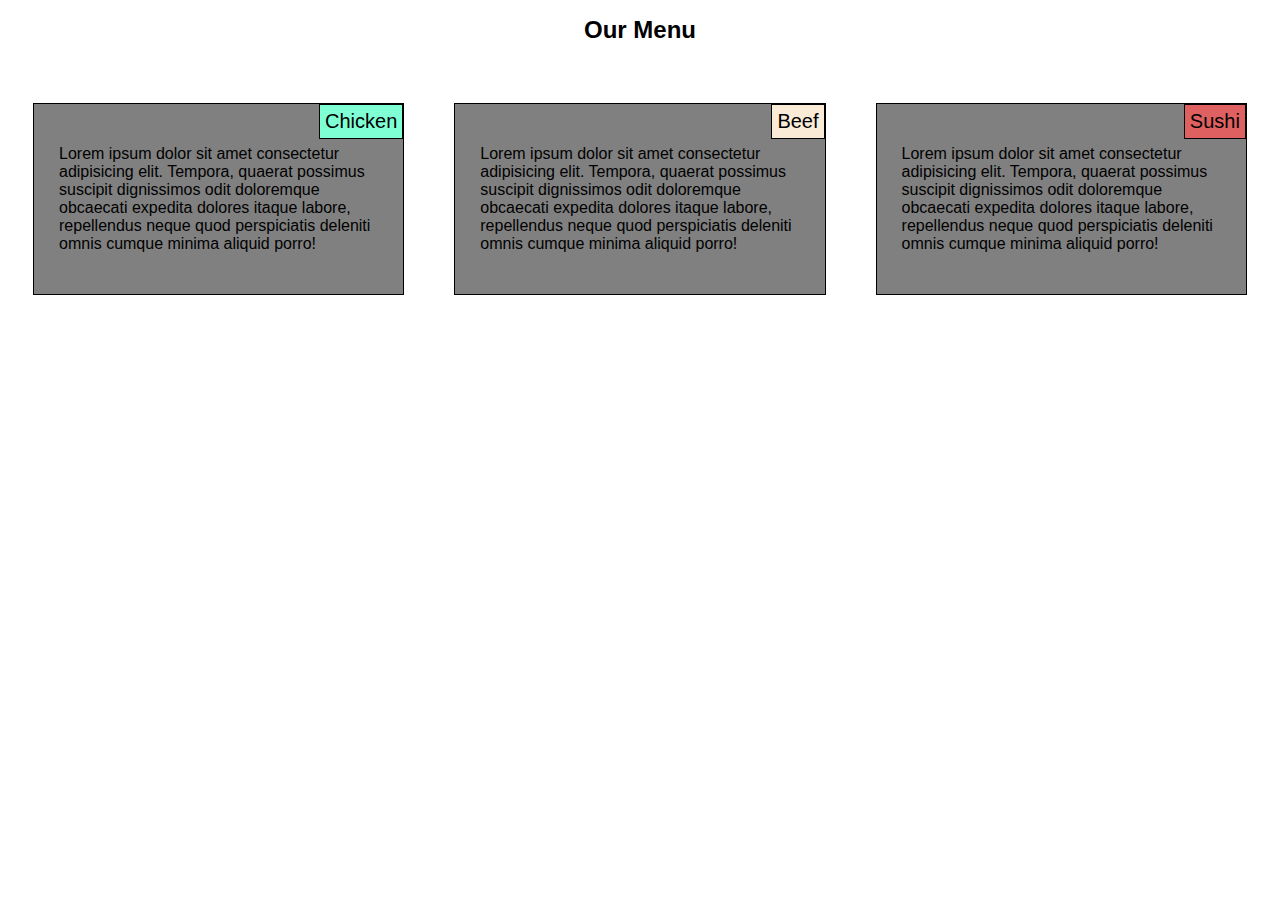
<file: mod2_sol/index.html>
<!DOCTYPE html>
<html>

<head>
    <meta charset="utf-8">
    <meta name="viewport" content="width=device-width, initial-scale=1">
    <title>Assignment Solution for Module 2</title>
    <link rel="stylesheet" href="css/styles.css">
</head>

<body>
    <h1>Our Menu</h1>
    <br>
    <div class="row">
        <div class="col-lg-4 col-md-6 col-sl-12">
            <div class="food-type">
                <div class="section-title chicken">Chicken</div>
                <p class="food-text">Lorem ipsum dolor sit amet consectetur adipisicing elit. Tempora, quaerat possimus suscipit
                    dignissimos odit doloremque obcaecati expedita dolores itaque labore, repellendus neque quod
                    perspiciatis deleniti omnis cumque minima aliquid porro!</p>
            </div>
        </div>
        <div class="col-lg-4 col-md-6 col-sl-12">
            <div class="food-type">
                <div class="section-title beef">Beef</div>
                <p class="food-text">Lorem ipsum dolor sit amet consectetur adipisicing elit. Tempora, quaerat possimus suscipit
                    dignissimos odit doloremque obcaecati expedita dolores itaque labore, repellendus neque quod
                    perspiciatis deleniti omnis cumque minima aliquid porro!</p>
            </div>
        </div>
        <div class="col-lg-4 col-md-12 col-sl-12">
            <div class="food-type">
                <div class="section-title sushi">Sushi</div>
                <p class="food-text">Lorem ipsum dolor sit amet consectetur adipisicing elit. Tempora, quaerat possimus suscipit
                    dignissimos odit doloremque obcaecati expedita dolores itaque labore, repellendus neque quod
                    perspiciatis deleniti omnis cumque minima aliquid porro!</p>
            </div>
        </div>
    </div>

</body>

</html>
</file>
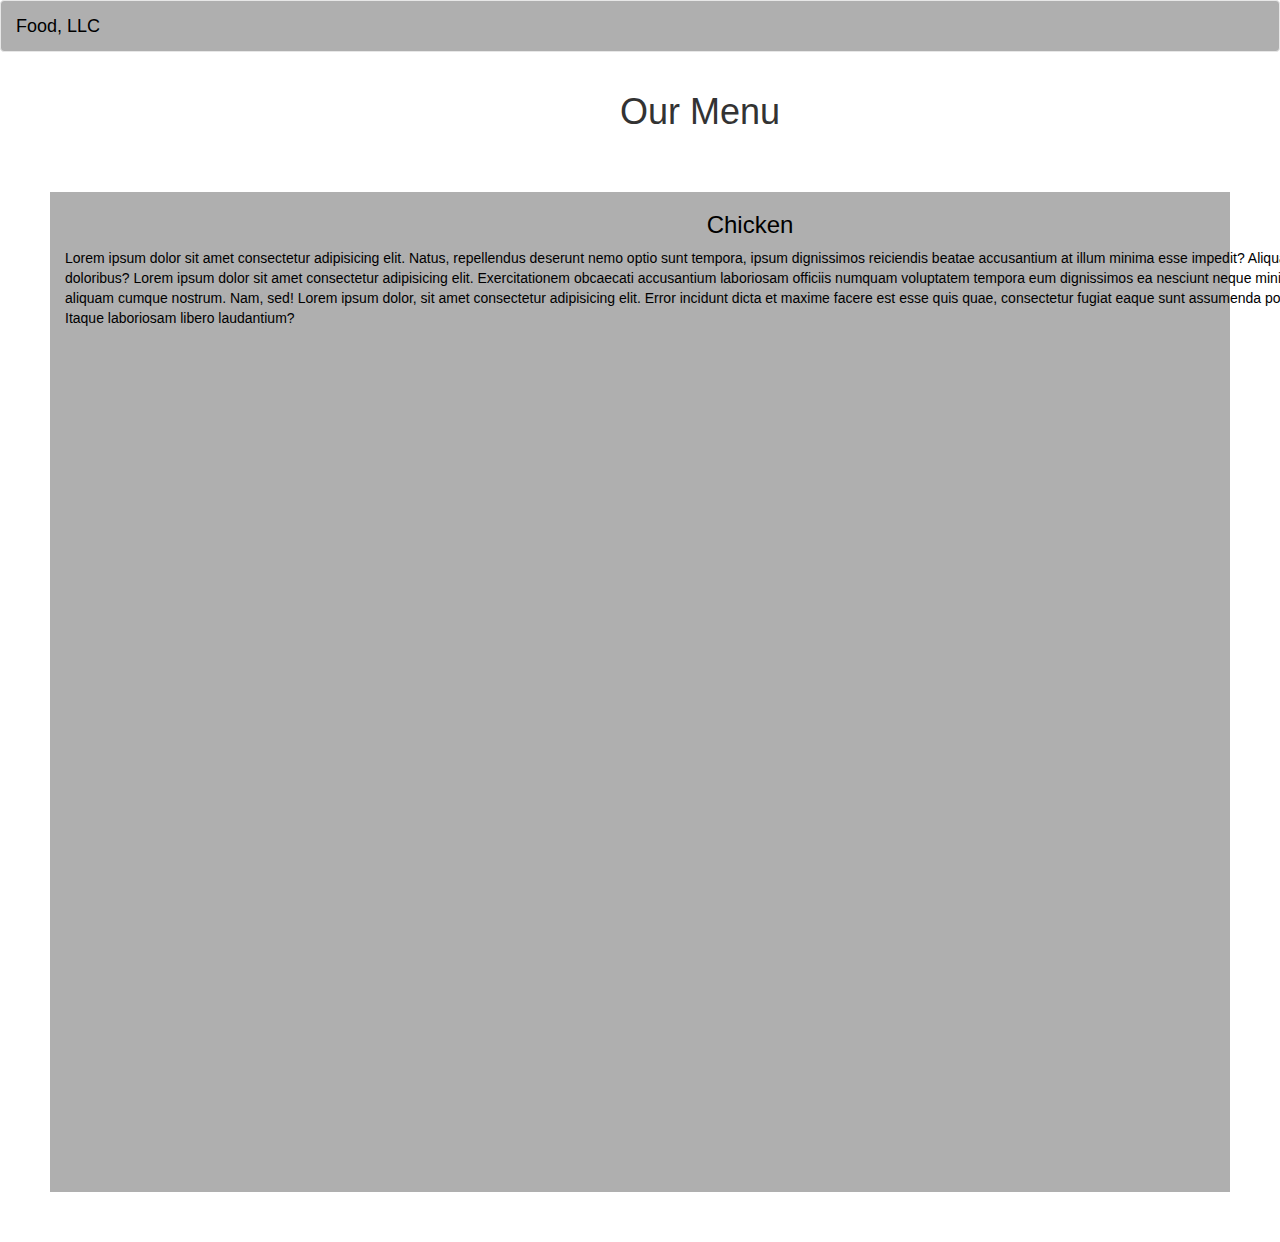
<file: mod3_sol/index.html>
<!DOCTYPE html>
<html lang="en">

<head>
    <meta charset="UTF-8">
    <meta name="viewport" content="width=device-width, initial-scale=1.0">
    <link rel="stylesheet" href="css/bootstrap.css">
    <link rel="stylesheet" href="css/styles.css">
    <title>Assignment Solution for Module 3</title>
</head>

<body>
    <!-- Navbar -->
    <nav class="navbar navbar-default">
        <div class="container-fluid">
            <!-- Mobile Menu Button -->
            <div class="navbar-header">
                <button type="button" class="navbar-toggle collapsed" data-toggle="collapse"
                    data-target="#navbar-collapse">
                    <span class="sr-only">Toggle navigation</span>
                    <span class="icon-bar"></span>
                    <span class="icon-bar"></span>
                    <span class="icon-bar"></span>
                </button>
                <a class="navbar-brand" href="#">Food, LLC</a>
            </div>

            <!-- Mobile Menu -->
            <div class="collapse navbar-collapse" id="navbar-collapse">
                <ul class="nav navbar-nav navbar-right">
                    <!-- Add mobile menu items here -->
                    <li><a href="#">Chicken</a></li>
                    <li><hr class="dropdown-divider"></li>
                    <li><a href="#">Beef</a></li>
                    <li><hr class="dropdown-divider"></li>
                    <li><a href="#">Sushi</a></li>
                </ul>
            </div>
        </div>
    </nav>


    <div class="container text-center">
        <h1 class="text-center">Our Menu</h1>
    </div>


    <section class="bg-primary">
        <div class="container">
            <div class="row">
                <div class="col-md-12 col-sm-12 col-xs-12 p-md-0">
                    <h3 class="text-center">Chicken</h3>
                    <p>Lorem ipsum dolor sit amet consectetur adipisicing elit. Natus, repellendus deserunt nemo optio
                        sunt tempora, ipsum dignissimos reiciendis beatae accusantium at illum minima esse impedit?
                        Aliquam at ullam veniam doloribus? Lorem ipsum dolor sit amet consectetur adipisicing elit.
                        Exercitationem obcaecati accusantium laboriosam officiis numquam voluptatem tempora eum
                        dignissimos ea nesciunt neque minima culpa deserunt quo, aliquam cumque nostrum. Nam, sed! Lorem
                        ipsum dolor, sit amet consectetur adipisicing elit. Error incidunt dicta et maxime facere est
                        esse quis quae, consectetur fugiat eaque sunt assumenda porro cumque ipsum? Itaque laboriosam
                        libero laudantium?</p>
                </div>
            </div>
        </div>
    </section>
    <script src="https://ajax.googleapis.com/ajax/libs/jquery/1.12.4/jquery.min.js"></script>
    <script src="https://maxcdn.bootstrapcdn.com/bootstrap/3.3.7/js/bootstrap.min.js"></script>
</body>

</html>
</file>
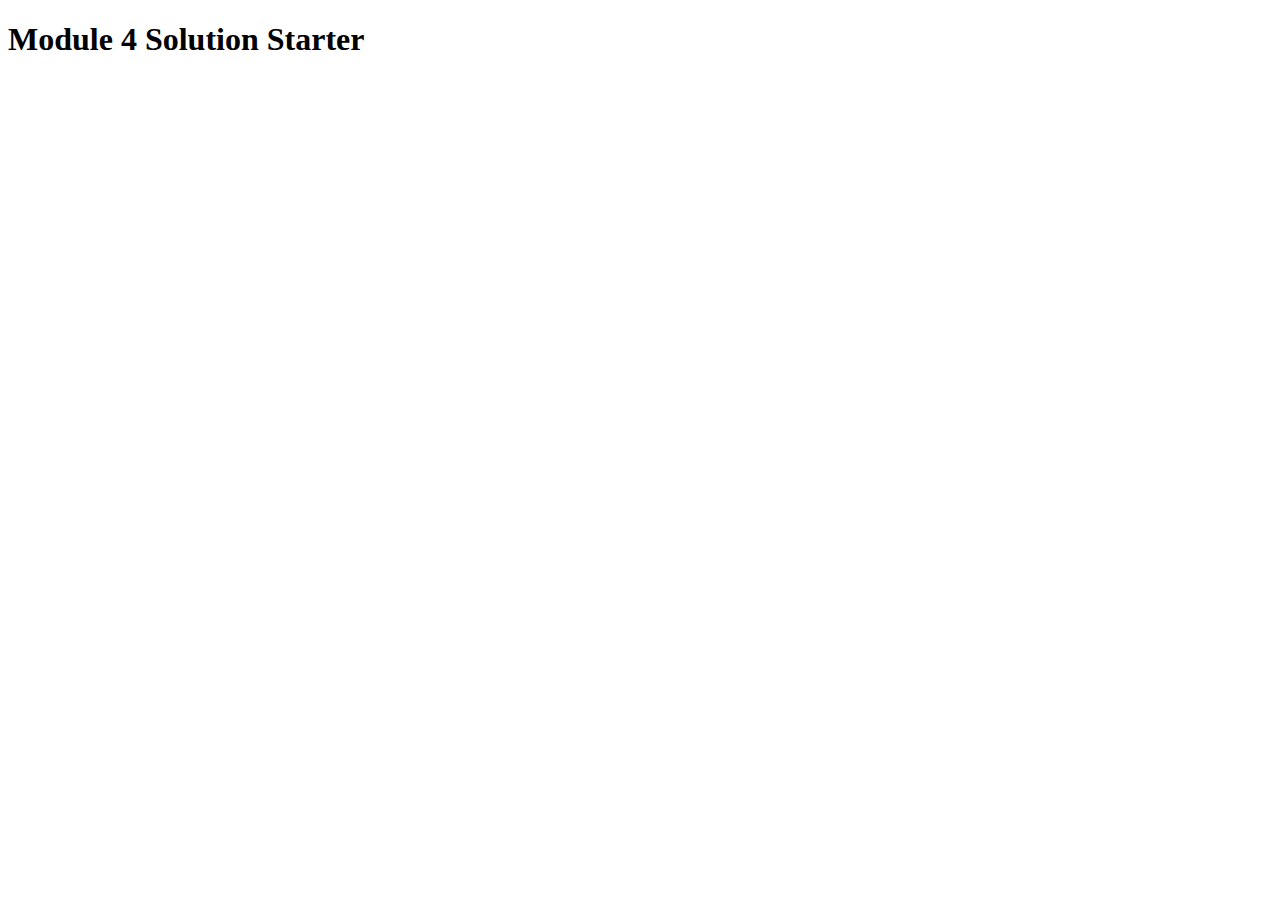
<file: mod4_sol/index.html>
<!DOCTYPE html>
<html>
<head>
  <meta charset="utf-8">
  <title>Module 4 Solution Starter</title>
  <script src="SpeakHello.js"></script>
  <script src="SpeakGoodBye.js"></script>
  <script src="script.js"></script>
</head>
<body>
  <h1>Module 4 Solution Starter</h1>
</body>
</html>
</file>
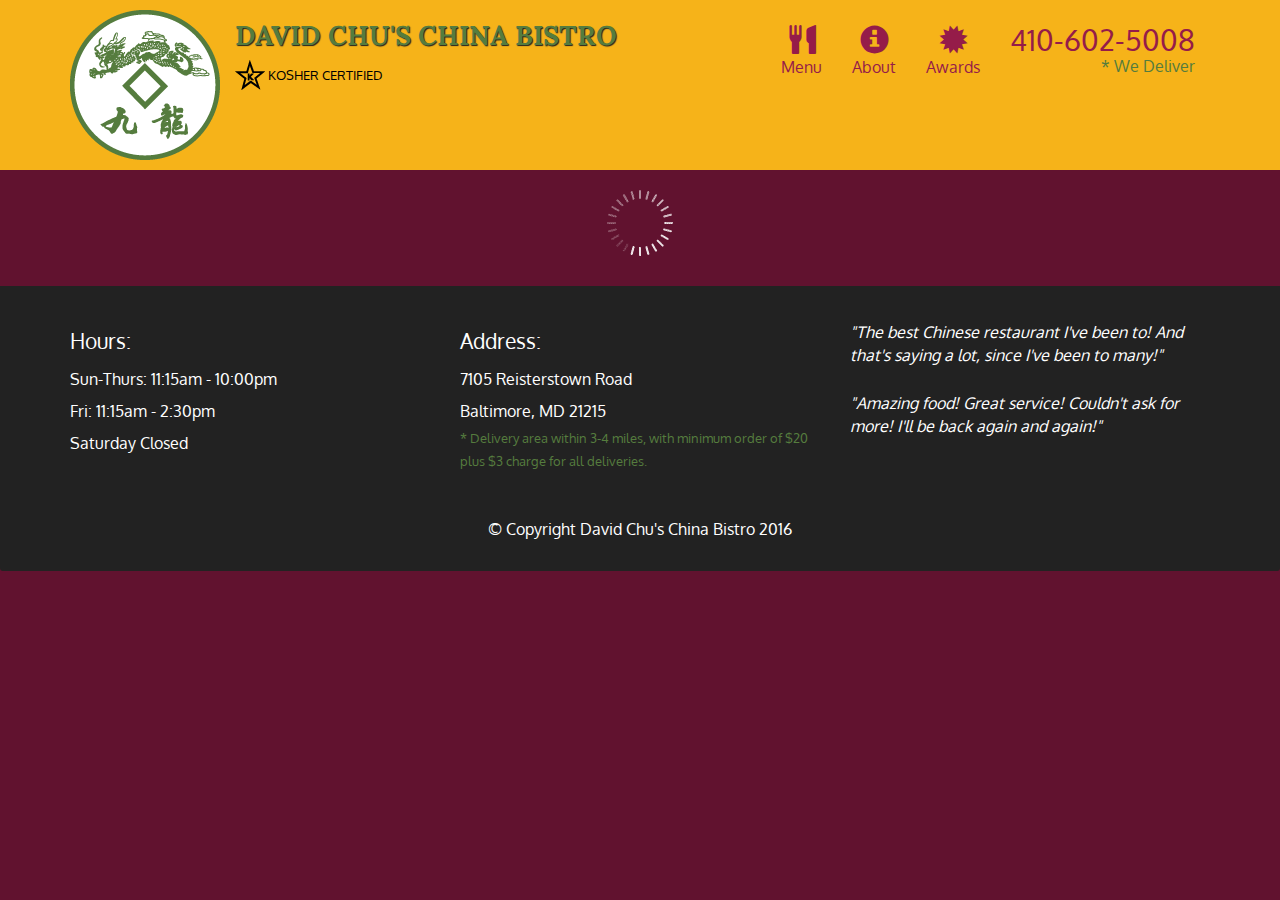
<file: mod5_sol/index.html>
<!doctype html>
<html lang="en">
  <head>
    <meta charset="utf-8">
    <meta http-equiv="X-UA-Compatible" content="IE=edge">
    <meta name="viewport" content="width=device-width, initial-scale=1">
    <title>David Chu's China Bistro</title>
    <link rel="stylesheet" href="css/bootstrap.min.css">
    <link rel="stylesheet" href="css/styles.css">
    <link href='https://fonts.googleapis.com/css?family=Oxygen:400,300,700' rel='stylesheet' type='text/css'>
    <link href='https://fonts.googleapis.com/css?family=Lora' rel='stylesheet' type='text/css'>
  </head>
<body>
  <header>
    <nav id="header-nav" class="navbar navbar-default">
      <div class="container">
        <div class="navbar-header">
          <a href="index.html" class="pull-left visible-md visible-lg">
            <div id="logo-img" alt="Logo image"></div>
          </a>

          <div class="navbar-brand">
            <a href="index.html"><h1>David Chu's China Bistro</h1></a>
            <p>
              <img src="images/star-k-logo.png" alt="Kosher certification">
              <span>Kosher Certified</span>
            </p>
          </div>

          <button id="navbarToggle" type="button" class="navbar-toggle collapsed" data-toggle="collapse" data-target="#collapsable-nav" aria-expanded="false">
            <span class="sr-only">Toggle navigation</span>
            <span class="icon-bar"></span>
            <span class="icon-bar"></span>
            <span class="icon-bar"></span>
          </button>
        </div>
        
        <div id="collapsable-nav" class="collapse navbar-collapse">
           <ul id="nav-list" class="nav navbar-nav navbar-right">
            <li id="navHomeButton" class="visible-xs active">
              <a href="index.html">
                <span class="glyphicon glyphicon-home"></span> Home</a>
            </li>
            <li id="navMenuButton">
              <a href="#" onclick="$dc.loadMenuCategories();">
                <span class="glyphicon glyphicon-cutlery"></span><br class="hidden-xs"> Menu</a>
            </li>
            <li>
              <a href="#">
                <span class="glyphicon glyphicon-info-sign"></span><br class="hidden-xs"> About</a>
            </li>
            <li>
              <a href="#">
                <span class="glyphicon glyphicon-certificate"></span><br class="hidden-xs"> Awards</a>
            </li>
            <li id="phone" class="hidden-xs">
              <a href="tel:410-602-5008">
                <span>410-602-5008</span></a><div>* We Deliver</div>
            </li>
          </ul><!-- #nav-list -->
        </div><!-- .collapse .navbar-collapse -->
      </div><!-- .container -->
    </nav><!-- #header-nav -->
  </header>

  <div id="call-btn" class="visible-xs">
    <a class="btn" href="tel:410-602-5008">
    <span class="glyphicon glyphicon-earphone"></span>
    410-602-5008
    </a>
  </div>
  <div id="xs-deliver" class="text-center visible-xs">* We Deliver</div>

  <div id="main-content" class="container"></div>

  <footer class="panel-footer">
    <div class="container">
      <div class="row">
        <section id="hours" class="col-sm-4">
          <span>Hours:</span><br>
          Sun-Thurs: 11:15am - 10:00pm<br>
          Fri: 11:15am - 2:30pm<br>
          Saturday Closed
          <hr class="visible-xs">
        </section>
        <section id="address" class="col-sm-4">
          <span>Address:</span><br>
          7105 Reisterstown Road<br>
          Baltimore, MD 21215
          <p>* Delivery area within 3-4 miles, with minimum order of $20 plus $3 charge for all deliveries.</p>
          <hr class="visible-xs">
        </section>
        <section id="testimonials" class="col-sm-4">
          <p>"The best Chinese restaurant I've been to! And that's saying a lot, since I've been to many!"</p>
          <p>"Amazing food! Great service! Couldn't ask for more! I'll be back again and again!"</p>
        </section>
      </div>
      <div class="text-center">&copy; Copyright David Chu's China Bistro 2016</div>
    </div>
  </footer>

  <!-- jQuery (Bootstrap JS plugins depend on it) -->
  <script src="js/jquery-2.1.4.min.js"></script>
  <script src="js/bootstrap.min.js"></script>
  <script src="js/ajax-utils.js"></script>
  <script src="js/script.js"></script>
</body>
</html>
</file>
<file: mod2_sol/css/styles.css>
/********** Base styles **********/
* {
  box-sizing: border-box;
}

/* Set a custom font-family */
body {
  font-family: "Roboto", Arial, sans-serif;
}

/* Simple Responsive Framework. */
.row {
  width: 100%;
}

/* Set the font size for the heading */
h1 {
  font-size: 150%; /* 75% larger than the default font size */
  text-align: center;
}

.food-type {
    border: 1px solid black;
    background-color: gray;
    padding: 15px;
}

/* Set the font size for section titles */
.section-title {
    font-size: 125%; /* 25% larger than the default font size */
    float: right;
    border: 1px solid black;
    padding: 5px;
    margin: -15px;
  }

.food-text {
    padding: 10px;
}

.chicken{
    background-color: aquamarine;
}

.beef{
    background-color: antiquewhite
}

.sushi {
    background-color:rgb(223, 96, 96);
}

/********** Large devices only **********/
@media (min-width: 992px) {
  .col-lg-1,
  .col-lg-2,
  .col-lg-3,
  .col-lg-4,
  .col-lg-5,
  .col-lg-6,
  .col-lg-7,
  .col-lg-8,
  .col-lg-9,
  .col-lg-10,
  .col-lg-11,
  .col-lg-12 {
    float: left;
    padding: 25px;
  }
  .col-lg-1 {
    width: 8.33%;
  }
  .col-lg-2 {
    width: 16.66%;
  }
  .col-lg-3 {
    width: 25%;
  }
  .col-lg-4 {
    width: 33.33%;
  }
  .col-lg-5 {
    width: 41.66%;
  }
  .col-lg-6 {
    width: 50%;
  }
  .col-lg-7 {
    width: 58.33%;
  }
  .col-lg-8 {
    width: 66.66%;
  }
  .col-lg-9 {
    width: 74.99%;
  }
  .col-lg-10 {
    width: 83.33%;
  }
  .col-lg-11 {
    width: 91.66%;
  }
  .col-lg-12 {
    width: 100%;
  }
}

/********** Medium devices only **********/
@media (min-width: 768px) and (max-width: 991px) {
  .col-md-1,
  .col-md-2,
  .col-md-3,
  .col-md-4,
  .col-md-5,
  .col-md-6,
  .col-md-7,
  .col-md-8,
  .col-md-9,
  .col-md-10,
  .col-md-11,
  .col-md-12 {
    float: left;
    padding: 25px;
  }
  .col-md-1 {
    width: 8.33%;
  }
  .col-md-2 {
    width: 16.66%;
  }
  .col-md-3 {
    width: 25%;
  }
  .col-md-4 {
    width: 33.33%;
  }
  .col-md-5 {
    width: 41.66%;
  }
  .col-md-6 {
    width: 50%;
  }
  .col-md-7 {
    width: 58.33%;
  }
  .col-md-8 {
    width: 66.66%;
  }
  .col-md-9 {
    width: 74.99%;
  }
  .col-md-10 {
    width: 83.33%;
  }
  .col-md-11 {
    width: 91.66%;
  }
  .col-md-12 {
    width: 100%;
  }
}

/********** Small devices only **********/
@media (max-width: 767px) {
  .col-sl-1,
  .col-sl-2,
  .col-sl-3,
  .col-sl-4,
  .col-sl-5,
  .col-sl-6,
  .col-sl-7,
  .col-sl-8,
  .col-sl-9,
  .col-sl-10,
  .col-sl-11,
  .col-sl-12 {
    float: left;
    padding: 25px;
  }
  .col-sl-1 {
    width: 8.33%;
  }
  .col-sl-2 {
    width: 16.66%;
  }
  .col-sl-3 {
    width: 25%;
  }
  .col-sl-4 {
    width: 33.33%;
  }
  .col-md-5 {
    width: 41.66%;
  }
  .col-sl-6 {
    width: 50%;
  }
  .col-sl-7 {
    width: 58.33%;
  }
  .col-sl-8 {
    width: 66.66%;
  }
  .col-sl-9 {
    width: 74.99%;
  }
  .col-sl-10 {
    width: 83.33%;
  }
  .col-sl-11 {
    width: 91.66%;
  }
  .col-sl-12 {
    width: 100%;
  }
}
</file>
<file: mod3_sol/css/styles.css>
/* Hide navigation items for desktop and tablet */
@media (min-width: 768px) {
  .navbar-nav {
    display: none;
  }
  .container {
    width: 700px;
  }

  .navbar-default .navbar-collapse {
    border-color: #e7e7e7;
    background-color: rgb(175, 175, 175);
  }
}

.navbar-default .navbar-nav > li > a {
  color: #000000;
}

.navbar-default .navbar-nav > li > a:hover,
.navbar-default .navbar-nav > li > a:focus {
  color: #000000;
}

.navbar-default .navbar-brand {
  color: #000000;
}

.navbar {
  background-color: rgb(175, 175, 175);
}

/* Make the tall section 1000px in height */
.bg-primary {
  min-height: 1000px;
  margin: 50px;
  background-color: rgb(175, 175, 175);
  color: black;
}

@media (min-width: 1200px) {
  .container {
    width: 1400px;
  }
}

@media (max-width: 767px) {
  .navbar-default .navbar-collapse {
    border-color: #e7e7e7;
    background-color: white;
  }
}

hr {
  margin-top: 0;
  margin-bottom: 0;
}
</file>
<file: mod5_sol/css/styles.css>
body {
  font-size: 16px;
  color: #fff;
  background-color: #61122f;
  font-family: 'Oxygen', sans-serif;
}

/** HEADER **/
#header-nav {
  background-color: #f6b319;
  border-radius: 0;
  border: 0;
}

#logo-img {
  background: url('../images/restaurant-logo_large.png') no-repeat;
  width: 150px;
  height: 150px;
  margin: 10px 15px 10px 0;
}

.navbar-brand {
  padding-top: 25px;
}
.navbar-brand h1 { /* Restaurant name */
  font-family: 'Lora', serif;
  color: #557c3e;
  font-size: 1.5em;
  text-transform: uppercase;
  font-weight: bold;
  text-shadow: 1px 1px 1px #222;
  margin-top: 0;
  margin-bottom: 0;
  line-height: .75;
}
.navbar-brand a:hover, .navbar-brand a:focus {
  text-decoration: none;
}
.navbar-brand p { /* Kosher cert */
  color: #000;
  text-transform: uppercase;
  font-size: .7em;
  margin-top: 15px;
}
.navbar-brand p span { /* Star-K */
  vertical-align: middle;
}

#nav-list {
  margin-top: 10px;
}
#nav-list a {
  color: #951C49;
  text-align: center;
}
#nav-list a:hover {
  background: #E7E7E7;
}
#nav-list a span {
  font-size: 1.8em;
}

#phone {
  margin-top: 5px;
}
#phone a { /* Phone number */
  text-align: right;
  padding-bottom: 0;
}
#phone div { /* We Deliver */
  color: #557c3e;
  text-align: right;
  padding-right: 15px;
}

.navbar-header button.navbar-toggle, .navbar-header .icon-bar {
  border: 1px solid #61122f;
}
.navbar-header button.navbar-toggle {
  clear: both;
  margin-top: -30px;
}
/* END HEADER */

/* FOOTER */
.panel-footer {
  margin-top: 30px;
  padding-top: 35px;
  padding-bottom: 30px;
  background-color: #222;
  border-top: 0;
}
.panel-footer div.row {
  margin-bottom: 35px;
}
#hours, #address {
  line-height: 2;
}
#hours > span, #address > span {
  font-size: 1.3em;
}
#address p {
  color: #557c3e;
  font-size: .8em;
  line-height: 1.8;
}
#testimonials {
  font-style: italic;
}
#testimonials p:nth-child(2) {
  margin-top: 25px;
}
/* END FOOTER */



/* HOME PAGE */
.container .jumbotron {
  box-shadow: 0 0 50px #3F0C1F;
  border: 2px solid #3F0C1F;
}

#menu-tile, #specials-tile, #map-tile {
  height: 250px;
  width: 100%;
  margin-bottom: 15px;
  position: relative;
  border: 2px solid #3F0C1F;
  overflow: hidden;
}
#menu-tile:hover, #specials-tile:hover, #map-tile:hover {
  box-shadow: 0 1px 5px 1px #cccccc;
}
#menu-tile {
  background: url('../images/menu-tile.jpg') no-repeat;
  background-position: center;
}
#specials-tile {
  background: url('../images/specials-tile.jpg') no-repeat;
  background-position: center;
}
#menu-tile span, #specials-tile span, #map-tile span {
  position: absolute;
  bottom: 0;
  right: 0;
  width: 100%;
  text-align: center;
  font-size: 1.6em;
  text-transform: uppercase;
  background-color: #000;
  color: #fff;
  opacity: .8;
}
/* END HOME PAGE */

/* MENU CATEGORIES PAGE */
.category-tile { 
  position: relative;
  border: 2px solid #3F0C1F;
  overflow: hidden;
  width: 200px;
  height: 200px;
  margin: 0 auto 15px;
}
.category-tile span {
  position: absolute;
  bottom: 0;
  right: 0;
  width: 100%;
  text-align: center;
  font-size: 1.2em;
  text-transform: uppercase;
  background-color: #000;
  color: #fff;
  opacity: .8;
}
.category-tile:hover {
  box-shadow: 0 1px 5px 1px #cccccc;
}

#menu-categories-title + div {
  margin-bottom: 50px;
}
/* END MENU CATEGORIES PAGE */

/* SINGLE CATEGORY PAGE */
.menu-item-tile {
  margin-bottom: 25px;
}
.menu-item-tile hr {
  width: 80%;
}
.menu-item-tile .menu-item-price {
  font-size: 1.1em;
  text-align: right;
  margin-top: -15px;
  margin-right: -15px;
}
.menu-item-tile .menu-item-price span {
  font-size: .6em;
}
.menu-item-photo {
  position: relative;
  border: 2px solid #3F0C1F; 
  overflow: hidden;
  padding: 0;
  margin-right: -15px;
  margin-left: auto;
  margin-bottom: 20px;
  max-width: 250px;
}
.menu-item-photo div {
  position: absolute;
  bottom: 0;
  right: 0;
  width: 80px;
  background-color: #557c3e;
  text-align: center;
}
.menu-item-description {
  padding-right: 30px;
}
h3.menu-item-title {
  margin: 0 0 10px;
}
.menu-item-details {
  font-size: .9em;
  font-style: italic;
}
/* END SINGLE CATEGORY PAGE */


/********** Large devices only **********/
@media (min-width: 1200px) {
  .container .jumbotron {
    background: url('../images/jumbotron_1200.jpg') no-repeat;
    height: 675px;
  }
}

/********** Medium devices only **********/
@media (min-width: 992px) and (max-width: 1199px) {
  /* Header */
  #logo-img {
    background: url('../images/restaurant-logo_medium.png') no-repeat;
    width: 100px;
    height: 100px;
    margin: 5px 5px 5px 0;
  }
  /* End Header */

  /* Home Page */
  .container .jumbotron {
    background: url('../images/jumbotron_992.jpg') no-repeat;
    height: 558px;
  }
  /* End Home Page */
}

/********** Small devices only **********/
@media (min-width: 768px) and (max-width: 991px) {
  /* Home Page */
  .container .jumbotron {
    background: url('../images/jumbotron_768.jpg') no-repeat;
    height: 432px;
  }
  /* End Home Page */
}

/********** Extra small devices only **********/
@media (max-width: 767px) {
  /* Header */
  .navbar-brand {
    padding-top: 10px;
    height: 80px;
  }
  .navbar-brand h1 { /* Restaurant name */
    padding-top: 10px;
    font-size: 5vw; /* 1vw = 1% of viewport width */
  }
  .navbar-brand p { /* Kosher cert */
    font-size: .6em;
    margin-top: 12px;
  }
  .navbar-brand p img { /* Star-K */
    height: 20px;
  }

  #collapsable-nav a { /* Collapsed nav menu text */
    font-size: 1.2em;
  }
  #collapsable-nav a span { /* Collapsed nav menu glyph */
    font-size: 1em;
    margin-right: 5px;
  }

  #call-btn > a {
    font-size: 1.5em;
    display: block;
    margin: 0 20px;
    padding: 10px;
    border: 2px solid #fff;
    background-color: #f6b319;
    color: #951c49;
  }
  #xs-deliver {
    margin-top: 5px;
    font-size: .7em;
    letter-spacing: .1em;
    text-transform: uppercase;
  }
  /* End Header */

  /* Footer */
  .panel-footer section {
    margin-bottom: 30px;
    text-align: center;
  }
  .panel-footer section:nth-child(3) {
    margin-bottom: 0; /* margin already exists on the whole row */
  }
  .panel-footer section hr {
    width: 50%;
  }
  /* End Footer */

  /* Home Page */
  .container .jumbotron {
    margin-top: 30px;
    padding: 0;
  }
  #menu-tile, #specials-tile {
    width: 360px;
    margin: 0 auto 15px;
  }

  .menu-item-photo {
    margin-right: auto;
  }
  .menu-item-tile .menu-item-price {
    text-align: center;
  }
  .menu-item-description {
    text-align: center;;
  }
}


/********** Super extra small devices Only :-) (e.g., iPhone 4) **********/
@media (max-width: 479px) {
  /* Header */
  .navbar-brand h1 { /* Restaurant name */
    padding-top: 5px;
    font-size: 6vw;
  }
  /* End Header */
  
  /* Home page */
  #menu-tile, #specials-tile {
    width: 280px;
    margin: 0 auto 15px;
  }

  .col-xxs-12 {
    position: relative;
    min-height: 1px;
    padding-right: 15px;
    padding-left: 15px;
    float: left;
    width: 100%;
  }
}
</file>
